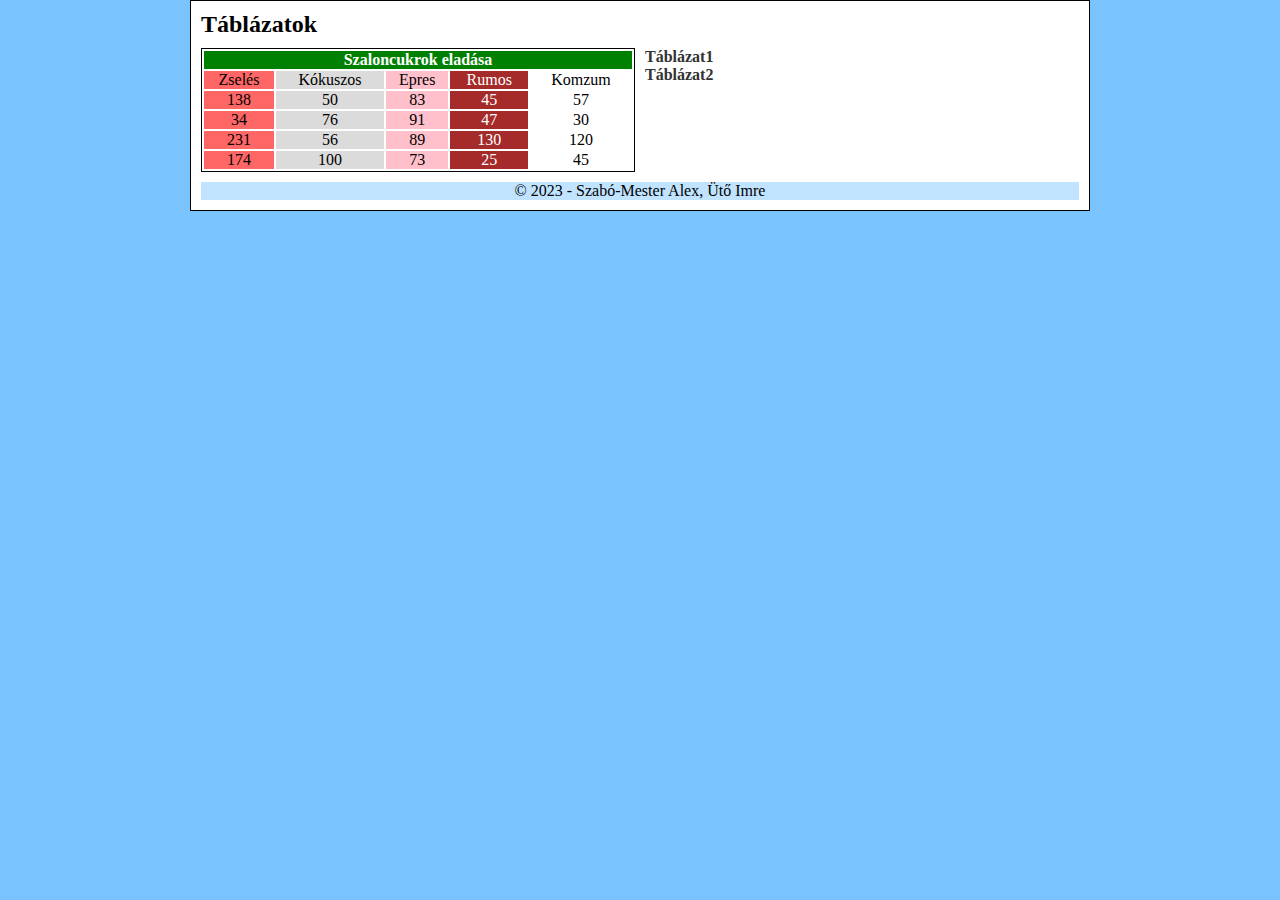
<file: index.html>
<!DOCTYPE html>
<html lang="hu">
<head>
    <meta charset="UTF-8">
    <meta name="viewport" content="width=device-width, initial-scale=1.0">
    <meta name="description" content="Táblázatok">
    <meta name="keywords" content="tablazatok, szabo-mester, alex, uto, imre">
    <meta name="author" content="Szabó-Mester Alex, Ütő Imre">
    <link rel="stylesheet" href="stilus.css">
    <title>Táblázat1 - Szabó-Mester Alex</title>
</head>
<body>
    <main>
        <header><h2>Táblázatok</h2></header>
        <nav>
            <ul>
                <li><a href="index.html">Táblázat1</a></li>
                <li><a href="t2.html">Táblázat2</a></li>
            </ul>
        </nav>
        <aside>
            <table>
                <tr>
                    <th colspan="5" id="szalon">Szaloncukrok eladása</th>
                </tr>
                <tr>
                    <td class="voros">Zselés</td>
                    <td class="szurke">Kókuszos</td>
                    <td class="pink">Epres</td>
                    <td class="barna">Rumos</td>
                    <td>Komzum</td>
                </tr>
                <tr>
                    <td class="voros">138</td>
                    <td class="szurke">50</td>
                    <td class="pink">83</td>
                    <td class="barna">45</td>
                    <td>57</td>
                </tr>
                <tr>
                    <td class="voros">34</td>
                    <td class="szurke">76</td>
                    <td class="pink">91</td>
                    <td class="barna">47</td>
                    <td>30</td>
                </tr>
                <tr>
                    <td class="voros">231</td>
                    <td class="szurke">56</td>
                    <td class="pink">89</td>
                    <td class="barna">130</td>
                    <td>120</td>
                </tr>
                <tr>
                    <td class="voros">174</td>
                    <td class="szurke">100</td>
                    <td class="pink">73</td>
                    <td class="barna">25</td>
                    <td>45</td>
                </tr>
            </table>
        </aside>
        <footer>
            &copy; 2023 - Szabó-Mester Alex, Ütő Imre
        </footer>
    </main>
</body>
</html>
</file>
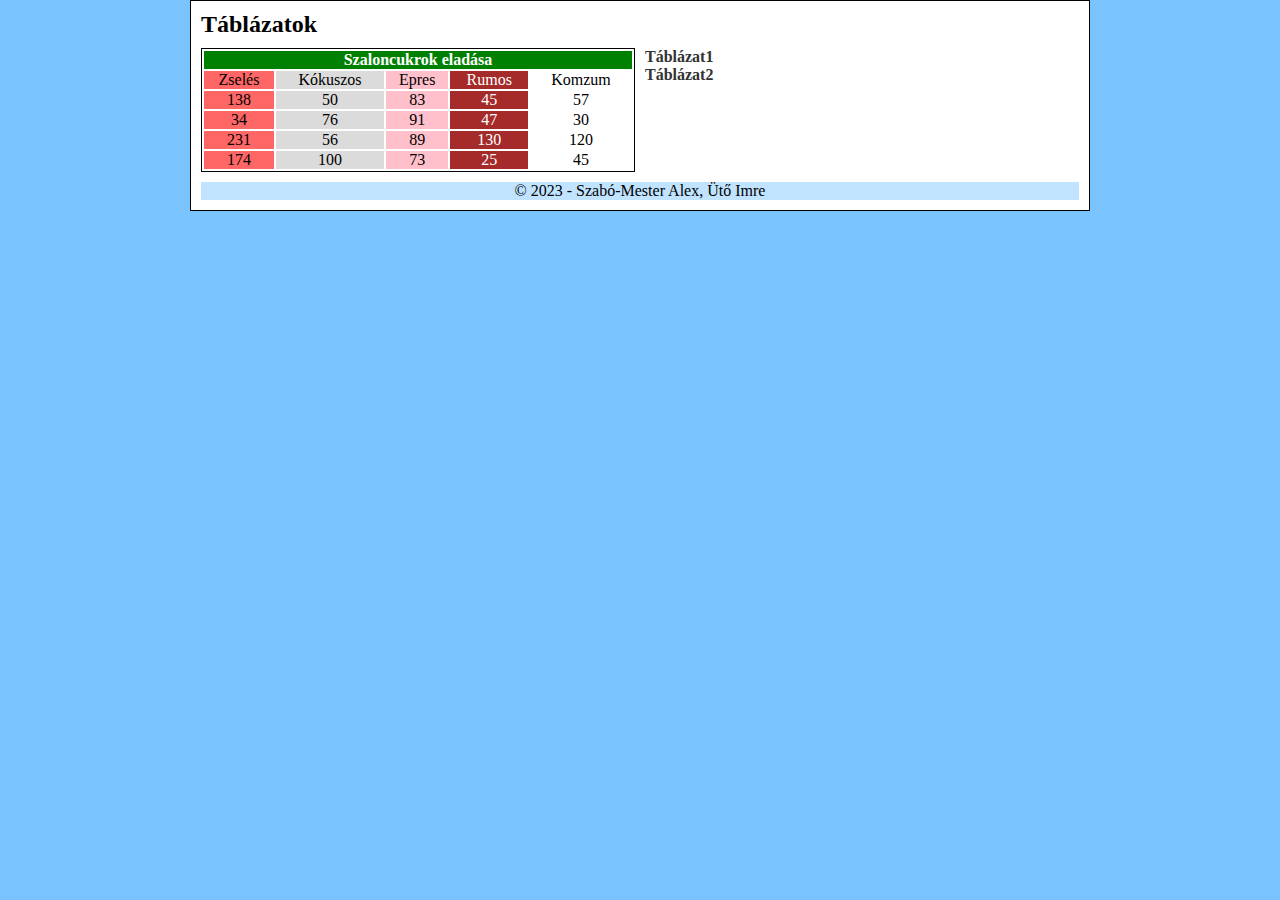
<file: index copy.html>
<!DOCTYPE html>
<html lang="hu">
<head>
    <meta charset="UTF-8">
    <meta name="viewport" content="width=device-width, initial-scale=1.0">
    <meta name="description" content="Táblázatok">
    <meta name="keywords" content="tablazatok, szabo-mester, alex, uto, imre">
    <meta name="author" content="Szabó-Mester Alex, Ütő Imre">
    <link rel="stylesheet" href="stilus.css">
    <title>Táblázat1 - Szabó-Mester Alex</title>
</head>
<body>
    <main>
        <header><h2>Táblázatok</h2></header>
        <nav>
            <ul>
                <li><a href="index.html">Táblázat1</a></li>
                <li><a href="t1.html">Táblázat2</a></li>
            </ul>
        </nav>
        <aside>
            <table>
                <tr>
                    <th colspan="5" id="szalon">Szaloncukrok eladása</th>
                </tr>
                <tr>
                    <td class="voros">Zselés</td>
                    <td class="szurke">Kókuszos</td>
                    <td class="pink">Epres</td>
                    <td class="barna">Rumos</td>
                    <td>Komzum</td>
                </tr>
                <tr>
                    <td class="voros">138</td>
                    <td class="szurke">50</td>
                    <td class="pink">83</td>
                    <td class="barna">45</td>
                    <td>57</td>
                </tr>
                <tr>
                    <td class="voros">34</td>
                    <td class="szurke">76</td>
                    <td class="pink">91</td>
                    <td class="barna">47</td>
                    <td>30</td>
                </tr>
                <tr>
                    <td class="voros">231</td>
                    <td class="szurke">56</td>
                    <td class="pink">89</td>
                    <td class="barna">130</td>
                    <td>120</td>
                </tr>
                <tr>
                    <td class="voros">174</td>
                    <td class="szurke">100</td>
                    <td class="pink">73</td>
                    <td class="barna">25</td>
                    <td>45</td>
                </tr>
            </table>
        </aside>
        <footer>
            &copy; 2023 - Szabó-Mester Alex, Ütő Imre
        </footer>
    </main>
</body>
</html>
</file>
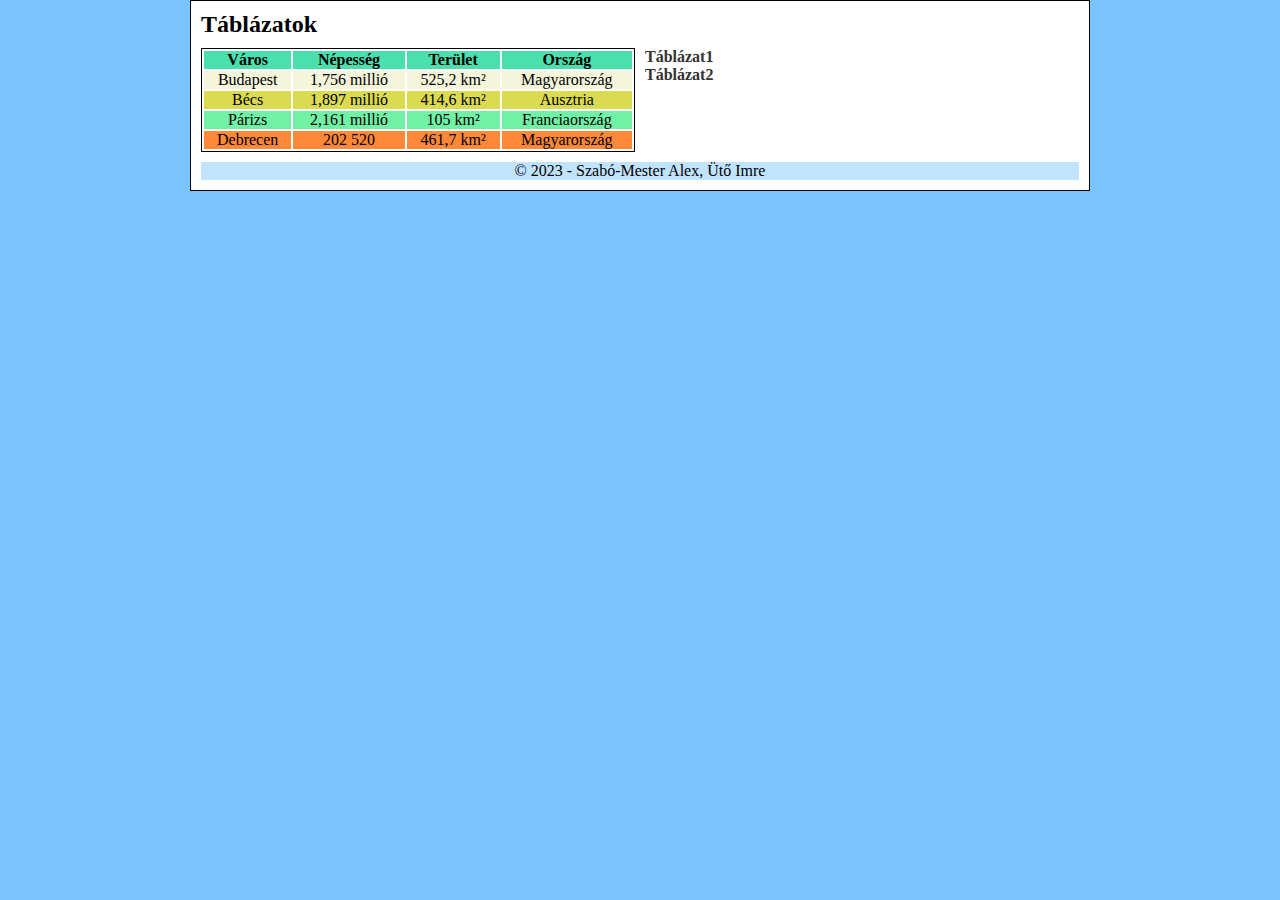
<file: t1.html>
<!DOCTYPE html>
<html lang="hu">
<head>
    <meta charset="UTF-8">
    <meta name="viewport" content="width=device-width, initial-scale=1.0">
    <meta name="description" content="Táblázatok">
    <meta name="keywords" content="tablazatok, szabo-mester, alex, uto, imre">
    <meta name="author" content="Szabó-Mester Alex, Ütő Imre">
    <link rel="stylesheet" href="stilus.css">
    <title>Táblázat2 - Ütő Imre</title>
</head>
<body>
    <main>
        <header><h2>Táblázatok</h2></header>
        <nav>
            <ul>
                <li><a href="index.html">Táblázat1</a></li>
                <li><a href="t1.html">Táblázat2</a></li>
            </ul>
        </nav>
        <aside>
            <table>
                <tr id="fejlec">
                    <td>Város</td>
                    <td>Népesség</td>
                    <td>Terület</td>
                    <td>Ország</td>
                </tr>
                <tr id="varos1">
                    <td>Budapest</td>
                    <td>1,756 millió</td>
                    <td>525,2 km²</td>
                    <td>Magyarország</td>
                </tr>
                <tr id="varos2">
                    <td>Bécs</td>
                    <td>1,897 millió</td>
                    <td>414,6 km²</td>
                    <td>Ausztria</td>
                </tr>
                <tr id="varos3">
                    <td>Párizs</td>
                    <td>2,161 millió</td>
                    <td>105 km²</td>
                    <td>Franciaország</td>
                </tr>
                <tr id="varos4">
                    <td>Debrecen</td>
                    <td>202 520</td>
                    <td>461,7 km²</td>
                    <td>Magyarország</td>
                </tr>
            </table>
        </aside>
        <footer>
            &copy; 2023 - Szabó-Mester Alex, Ütő Imre
        </footer>
    </main>
</body>
</html>
</file>
<file: stilus.css>
* {
    margin: 0;
    padding: 0;
    box-sizing: border-box;
}

body {
    background-color: rgb(121, 195, 255);
}

main {
    max-width: 900px;
    width: 80%;
    margin: auto;
    padding: 10px;
    background-color: white;
    display: grid;
    grid-template-columns: 1fr 1fr;
    grid-template-areas:
    "h h"
    "a n"
    "f f";
    gap: 10px;
    border: 1px solid black;
}

header {
    grid-area: h;
}

nav {
    grid-area: n;
}

nav li {
    list-style-type: none;
}

nav li a {
    text-decoration: none;
    color: rgb(51, 51, 51);
    font-weight: bold;
}

aside {
    grid-area: a;
}

table {
    width: 100%;
    border: 1px solid black;
    text-align: center;
}

th td {
    padding: 5px;
}

#szalon {
    background-color: green;
    color: white;
}

.voros {
    background-color: rgb(255, 103, 103);
}

.szurke {
    background-color: rgb(219, 219, 219);
}

.pink {
    background-color: pink;
}

.barna {
    background-color: brown;
    color: white;
}

footer {
    grid-area: f;
    text-align: center;
    background-color: rgb(192, 227, 255);
}

/* TABLET nézet */

@media screen and (max-width: 750px) {
    main {
        width: 100%;
    }
  }

/* MOBIL nézet */

@media screen and (max-width: 600px) {
    main {
        width: 100%;
        display: grid;
        grid-template-columns: 1fr;
        grid-template-areas: 
        "h"
        "n"
        "a"
        "f";
    }

    nav li {
        text-align: center;
        padding: 5px;
    }

  }

#fejlec {
    font-weight: bold;
    background-color: rgb(74, 224, 174);
}

#varos1 {
  background-color: beige;
}

#varos2 {
    background-color: rgb(219, 219, 80);
}

#varos3 {
    background-color: rgb(113, 241, 166);
}

#varos4 {
    background-color: rgb(255, 136, 57);
}
</file>
